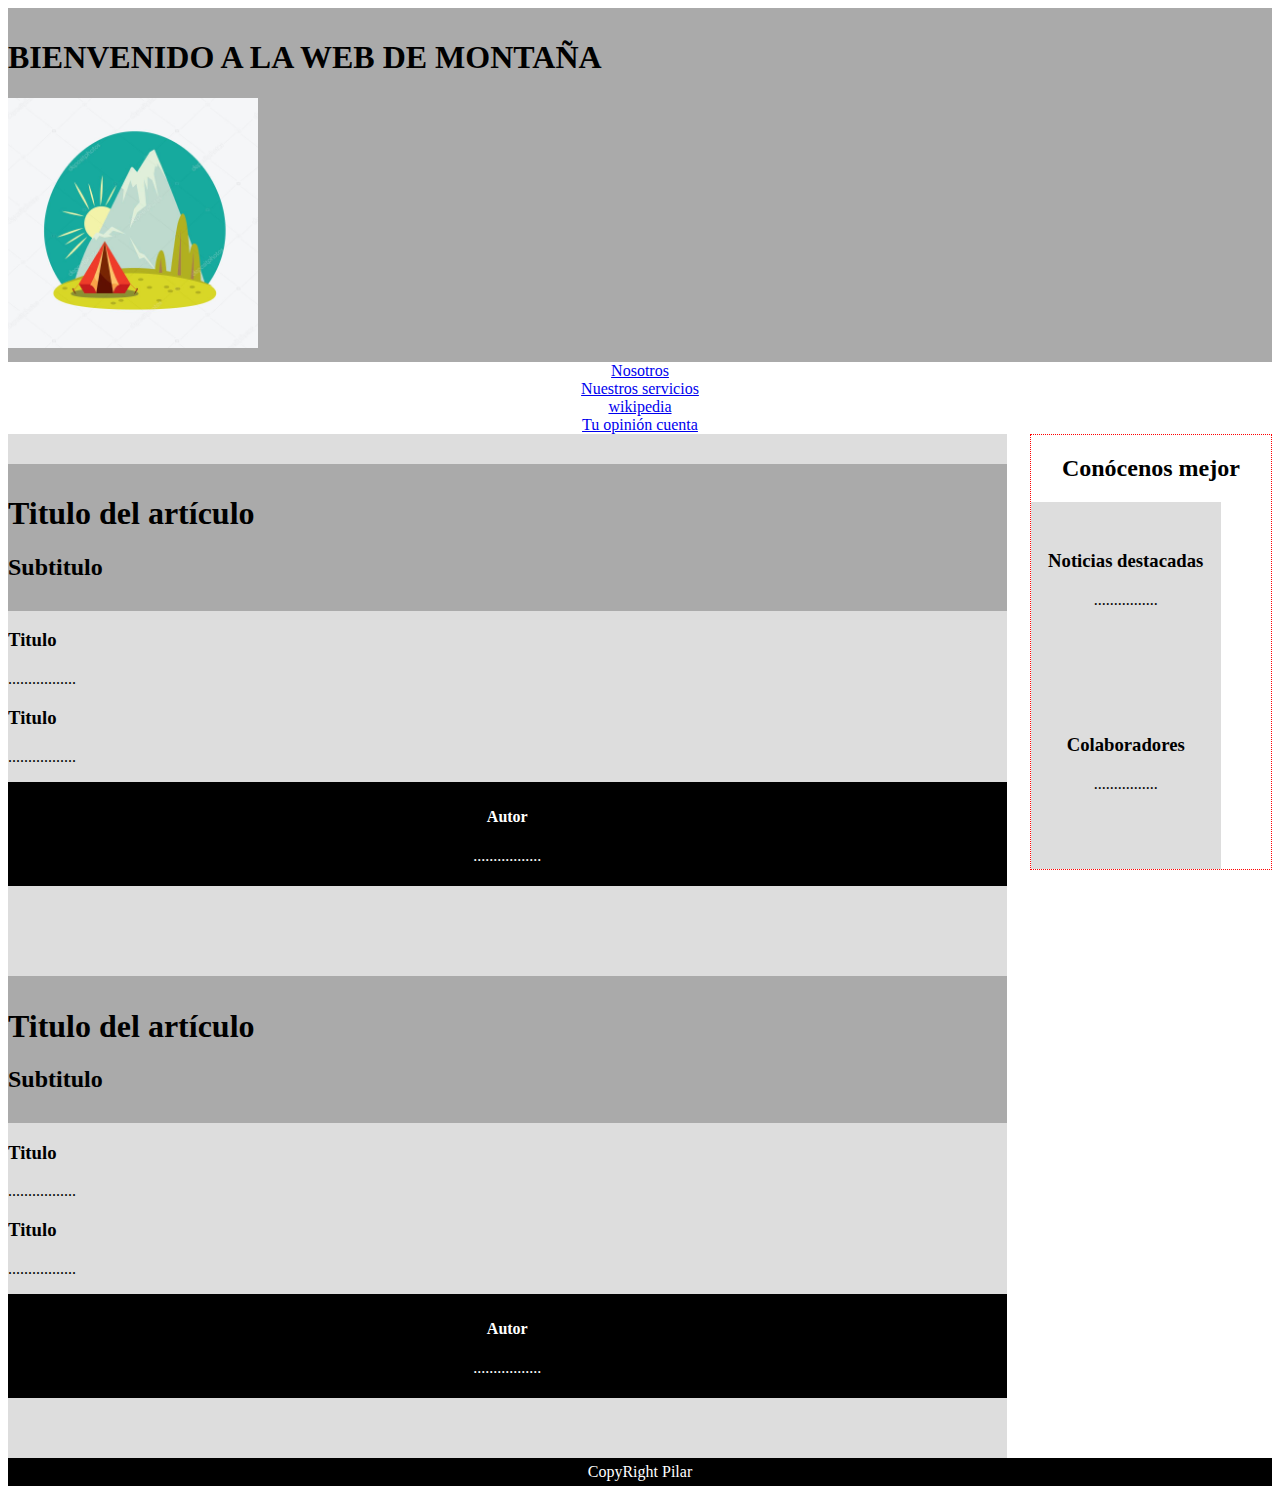
<file: index.html>
<!DOCTYPE html>
<html>
<head>
<meta http-equiv="content-type" content="text/html; charset=UTF-8">

    
    <title>Nuestras montañas</title>
    <style>
		html,body {
    	height:100%;
		}
		nav { 
			text-align: center;
		}
		nav a{ 
			padding: 30px;
		}

		header {
	    display:block;
  	  background:#AAA;
    	padding:10px 0px;
		}
		section {
    	width: 79%;
    	background: #DDD;
    	float: left;
    	overflow: auto;	
	    padding-bottom: 60px;
  	  padding-top:30px;
		}

	aside {
    float: right;
    border: 1px dotted red;
    width: 19%;
		text-align: center;
	}
	footer {
    position: relative;
    padding:5px 0px;
    clear: both;
    background: #000;
    text-align: center;
    color: #fff;
		margin: auto;
	}
         form div 
      {
        padding:10px;
      }
      form div > label
      {
        display: block;
        width: 100%;
      }
  </style>
  </head>
  <body>
    <header>
      <h1>
        BIENVENIDO A LA WEB DE MONTAÑA</h1>
      <picture><img src="ejerciciosTema2/imagenes/logo_empresa.jpg" height="250"></picture>
      </header>
    <nav>
      <a href="ejerciciosTema2/nosotros.html">Nosotros</a><br>
      <a href="ejerciciosTema2/nuestrosServicios.html">Nuestros servicios</a><br>
      <a href="https://es.wikipedia.org/wiki/Senderismo">wikipedia</a><br>
      <a href="ejerciciosTema3/opinion1.html">Tu opinión cuenta</a>
    </nav>
      <aside> 
      <h2>
        Conócenos mejor
        </h2>
      <section>
        <h3>Noticias destacadas</h3>
        <p>
          ................
        </p>
        </section>
      <section>
        <h3>Colaboradores</h3>
        <p>
          ................
        </p></section></aside>
      
      <section>
      <header>
        <h1>Titulo del artículo</h1>
        <h2>Subtitulo</h2></header>
      <article>
        <h3>
          Titulo</h3>
        <p>
          .................
        </p></article>
<article>
        <h3>
          Titulo</h3>
        <p>
          .................
        </p></article>
      <footer>
        <h4>
          Autor
        </h4>
        <p>
          .................
        </p></footer></section>
      <section>
      <header>
        <h1>Titulo del artículo</h1>
        <h2>Subtitulo</h2></header>
      <article>
        <h3>
          Titulo</h3>
        <p>
          .................
        </p></article>
<article>
        <h3>
          Titulo</h3>
        <p>
          .................
        </p></article>
      <footer>
        <h4>
          Autor
        </h4>
        <p>
          .................
        </p></footer></section>
    <footer>CopyRight Pilar</footer>
</body></html>
</file>
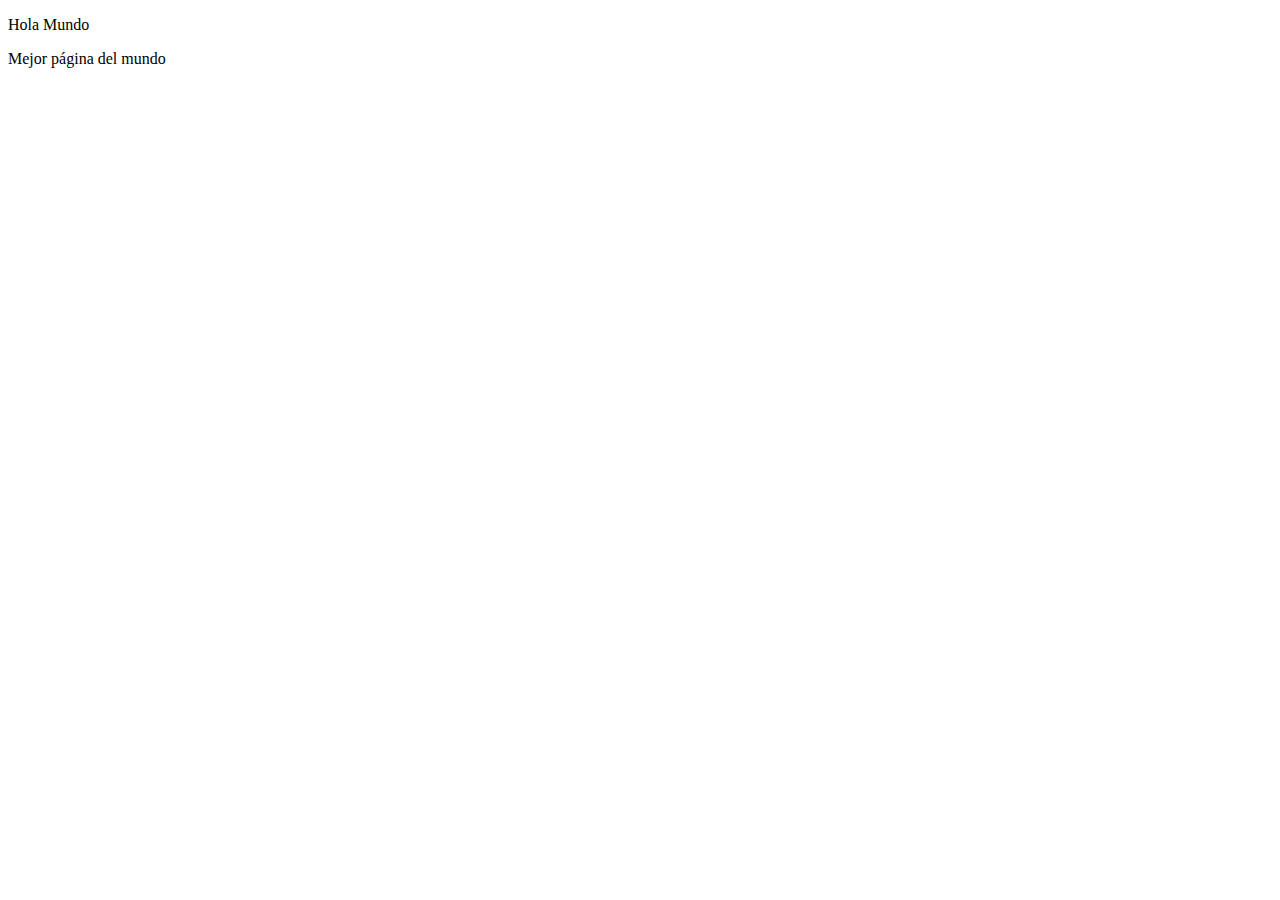
<file: disenoWeb/holamundo.html>
<!DOCTYPE html>
<html>
  <head>
    <meta http-equiv="content-type" content="text/html; charset=UTF-8">
    <title>Hola Mundo</title>
  </head>
  <body>
    <p>Hola Mundo</p>
    <p>
      Mejor página del mundo
    </p>
    <br>
    <p><br>
    </p>
  </body>
</html>
</file>
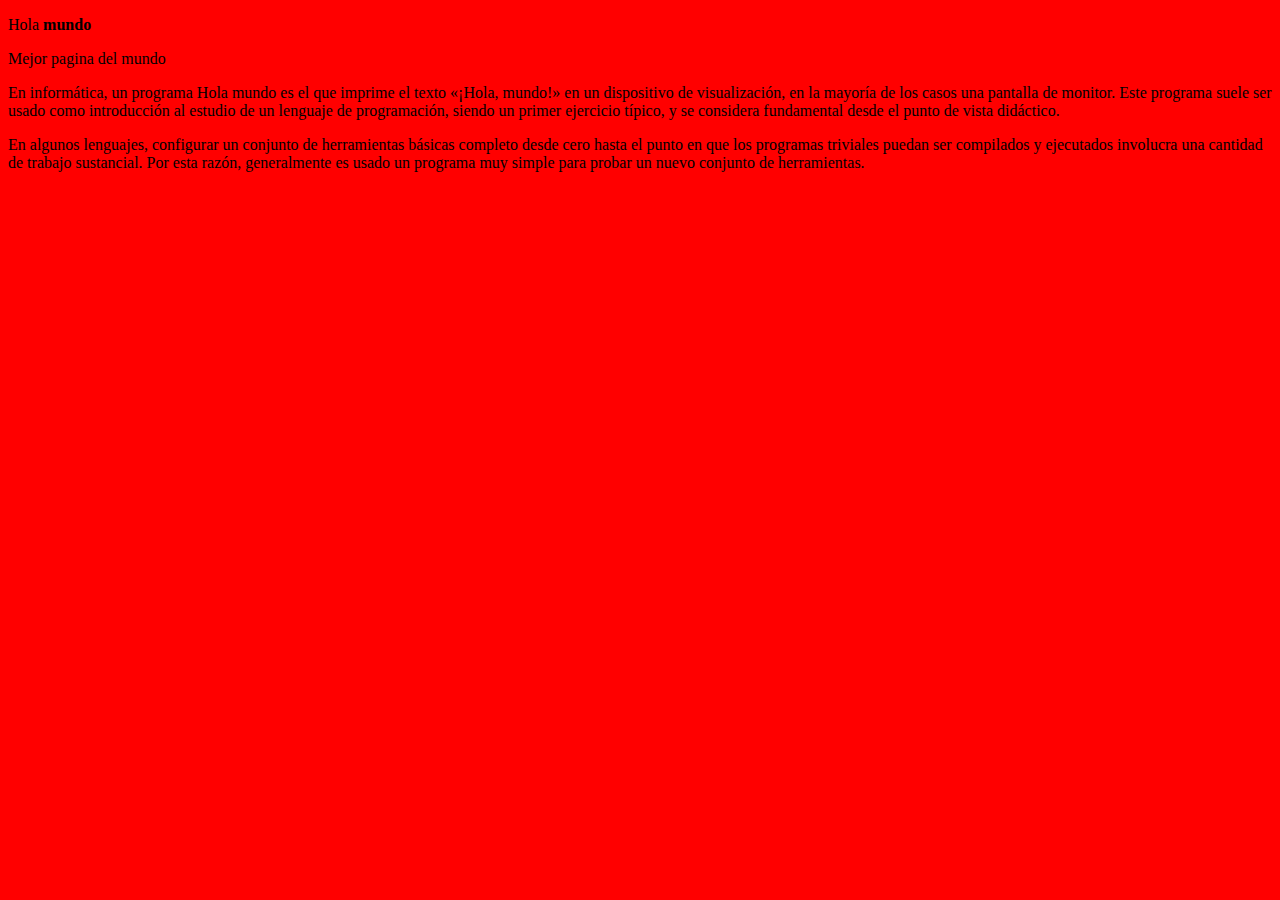
<file: disenoWeb/holaMundo2.html>
<!DOCTYPE html>
<html>
  <head>
    <meta http-equiv="content-type" content="text/html; charset=UTF-8">
    <title>Hola Mundo</title>
  </head>
  <body style=" background-color: red;" onclick="alert('quita tus manos de encima')">
    <p id="titulo" title=" eso es un hola mundo">Hola <strong>mundo</strong></p>
    <!-- esto es la definicion de hola mundo -->
    <p> Mejor pagina del mundo </p>
    <p class="descripcion"> En informática, un programa Hola mundo es el que imprime el texto
      «¡Hola, mundo!» en un dispositivo de visualización, en la mayoría de los
      casos una pantalla de monitor. Este programa suele ser usado como
      introducción al estudio de un lenguaje de programación, siendo un primer
      ejercicio típico, y se considera fundamental desde el punto de vista
      didáctico. </p>
    <p class="descripcion"> En algunos lenguajes, configurar un conjunto de herramientas básicas
      completo desde cero hasta el punto en que los programas triviales puedan
      ser compilados y ejecutados involucra una cantidad de trabajo sustancial.
      Por esta razón, generalmente es usado un programa muy simple para probar
      un nuevo conjunto de herramientas. </p>
    
  </body>
</html>
</file>
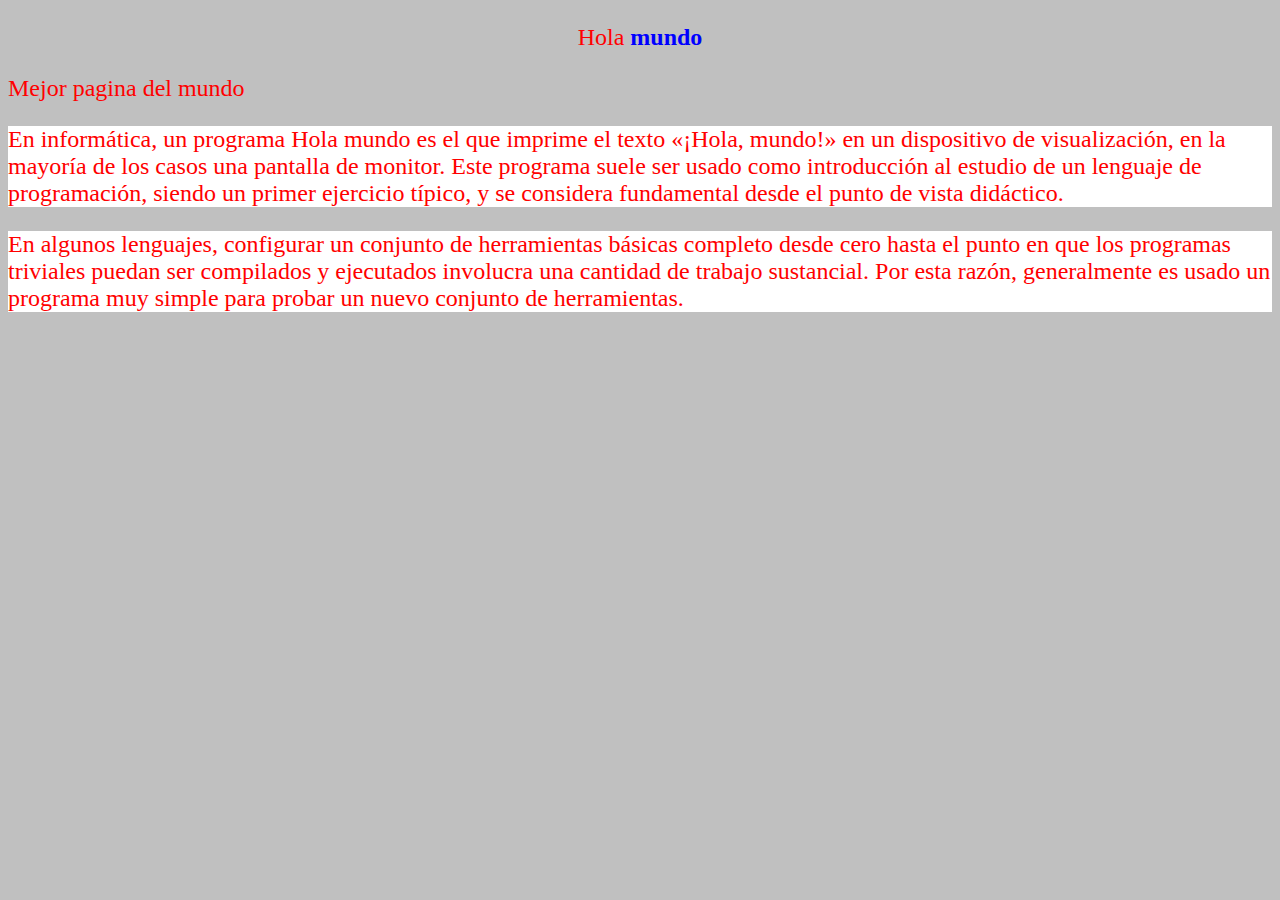
<file: disenoWeb/holaMundo3.html>
<!DOCTYPE html>
<html>
  <head>
    <meta http-equiv="content-type" content="text/html; charset=UTF-8">
    <title>Hola Mundo</title>
    <style>
      #titulo {
        text-align: center;
      }
      
      .descripcion {
        background-color: silver;
      }
      
      p {
        font-size: x-large;
        color: red;
      }
      
      p strong {
        color: blue;
      }
      
      p.descripcion {
        background-color: white;
      }
      
    </style>
  </head>
  <body class="descripcion" onclick="alert('quita tus manos de encima')">
    <p id="titulo" title=" eso es un hola mundo">Hola <strong>mundo</strong></p>
    <!-- esto es la definicion de hola mundo -->
    <p> Mejor pagina del mundo </p>
    <p class="descripcion"> En informática, un programa Hola mundo es el que
      imprime el texto «¡Hola, mundo!» en un dispositivo de visualización, en la
      mayoría de los casos una pantalla de monitor. Este programa suele ser
      usado como introducción al estudio de un lenguaje de programación, siendo
      un primer ejercicio típico, y se considera fundamental desde el punto de
      vista didáctico. </p>
    <p class="descripcion"> En algunos lenguajes, configurar un conjunto de
      herramientas básicas completo desde cero hasta el punto en que los
      programas triviales puedan ser compilados y ejecutados involucra una
      cantidad de trabajo sustancial. Por esta razón, generalmente es usado un
      programa muy simple para probar un nuevo conjunto de herramientas. </p>
  </body>
</html>
</file>
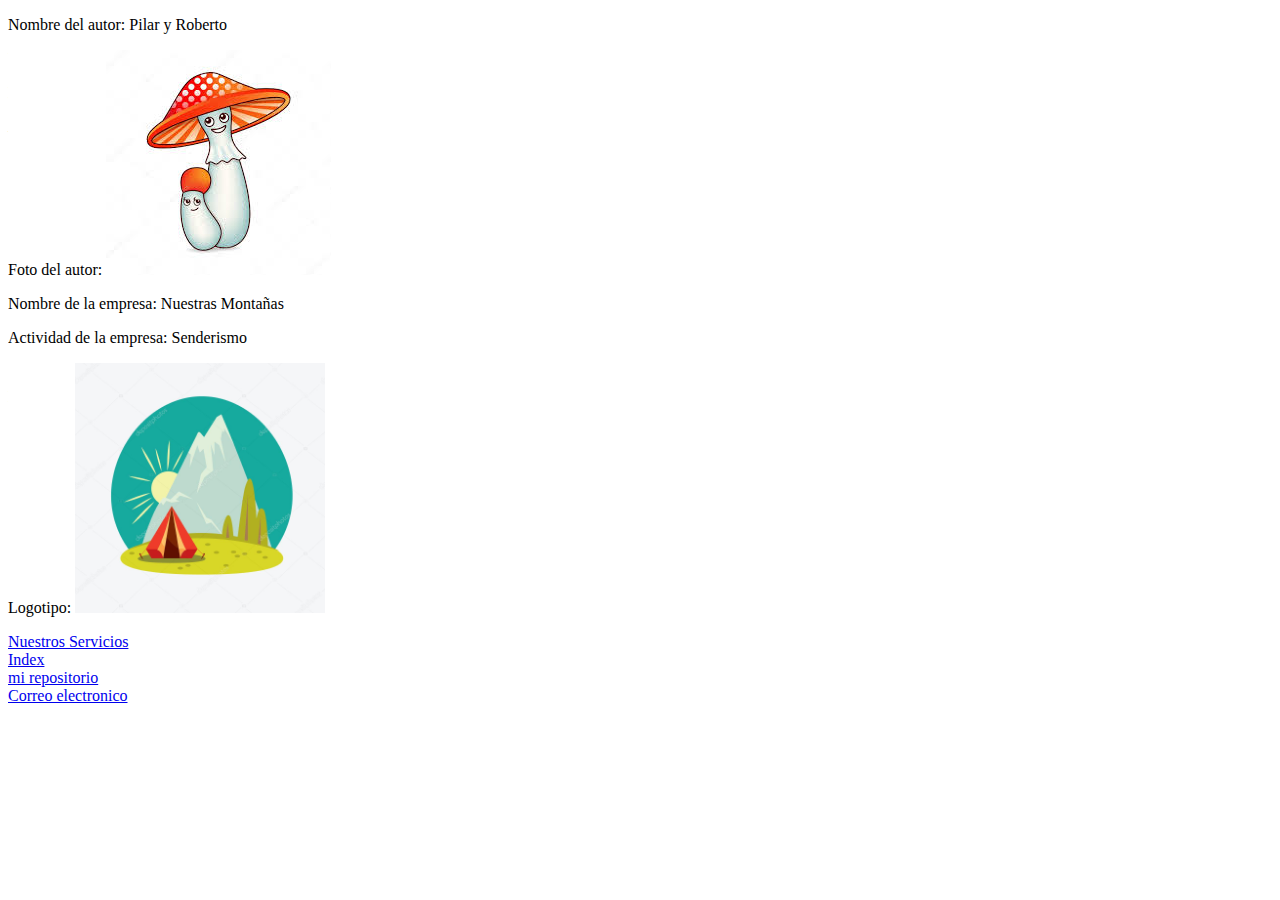
<file: ejerciciosTema2/nosotros.html>
<!DOCTYPE html>
<html>
  <head>
    <meta http-equiv="content-type" content="text/html; charset=UTF-8">
    <title>Nosotros</title>
  </head>
  <body>
    <p>
      Nombre del autor: Pilar y Roberto
    </p>
    <p>
      Foto del autor: <img src="imagenes/nuestraFoto.jpg">
    </p>
    <p>
      Nombre de la empresa:  Nuestras Montañas
    </p>
    <p>
      Actividad de la empresa:  Senderismo
    </p>
    <p>
      Logotipo: <img src="imagenes/logo_empresa.jpg" height="250">
    </p>
    <nav>
    <a href="nuestrosServicios.html">Nuestros Servicios</a><br>
    <a href="../index.html">Index</a><br>
    <a href="https://github.com/ppa04/ppa04.github.io">mi repositorio</a><br>
    <a href="mailto:pilar.pardo@ua.es">Correo electronico</a>
    
    </nav>
    
  </body>
</html>
</file>
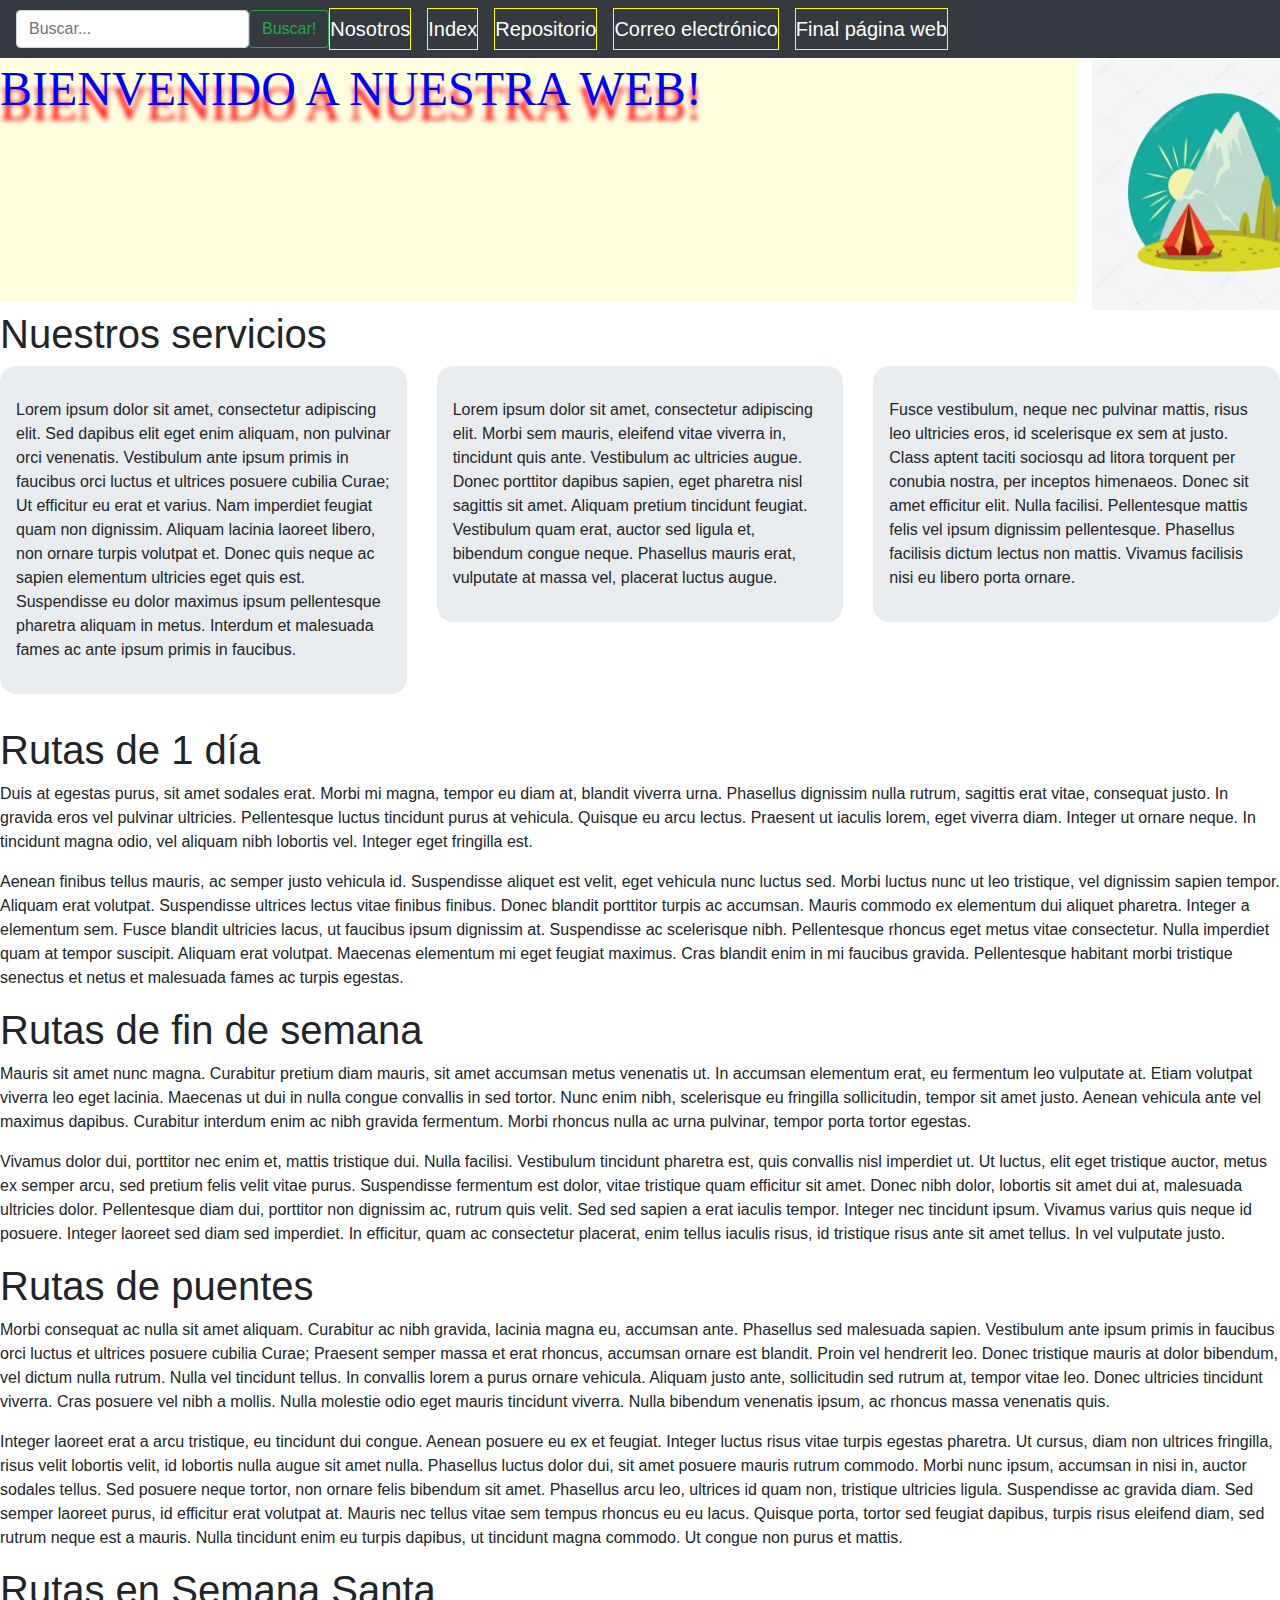
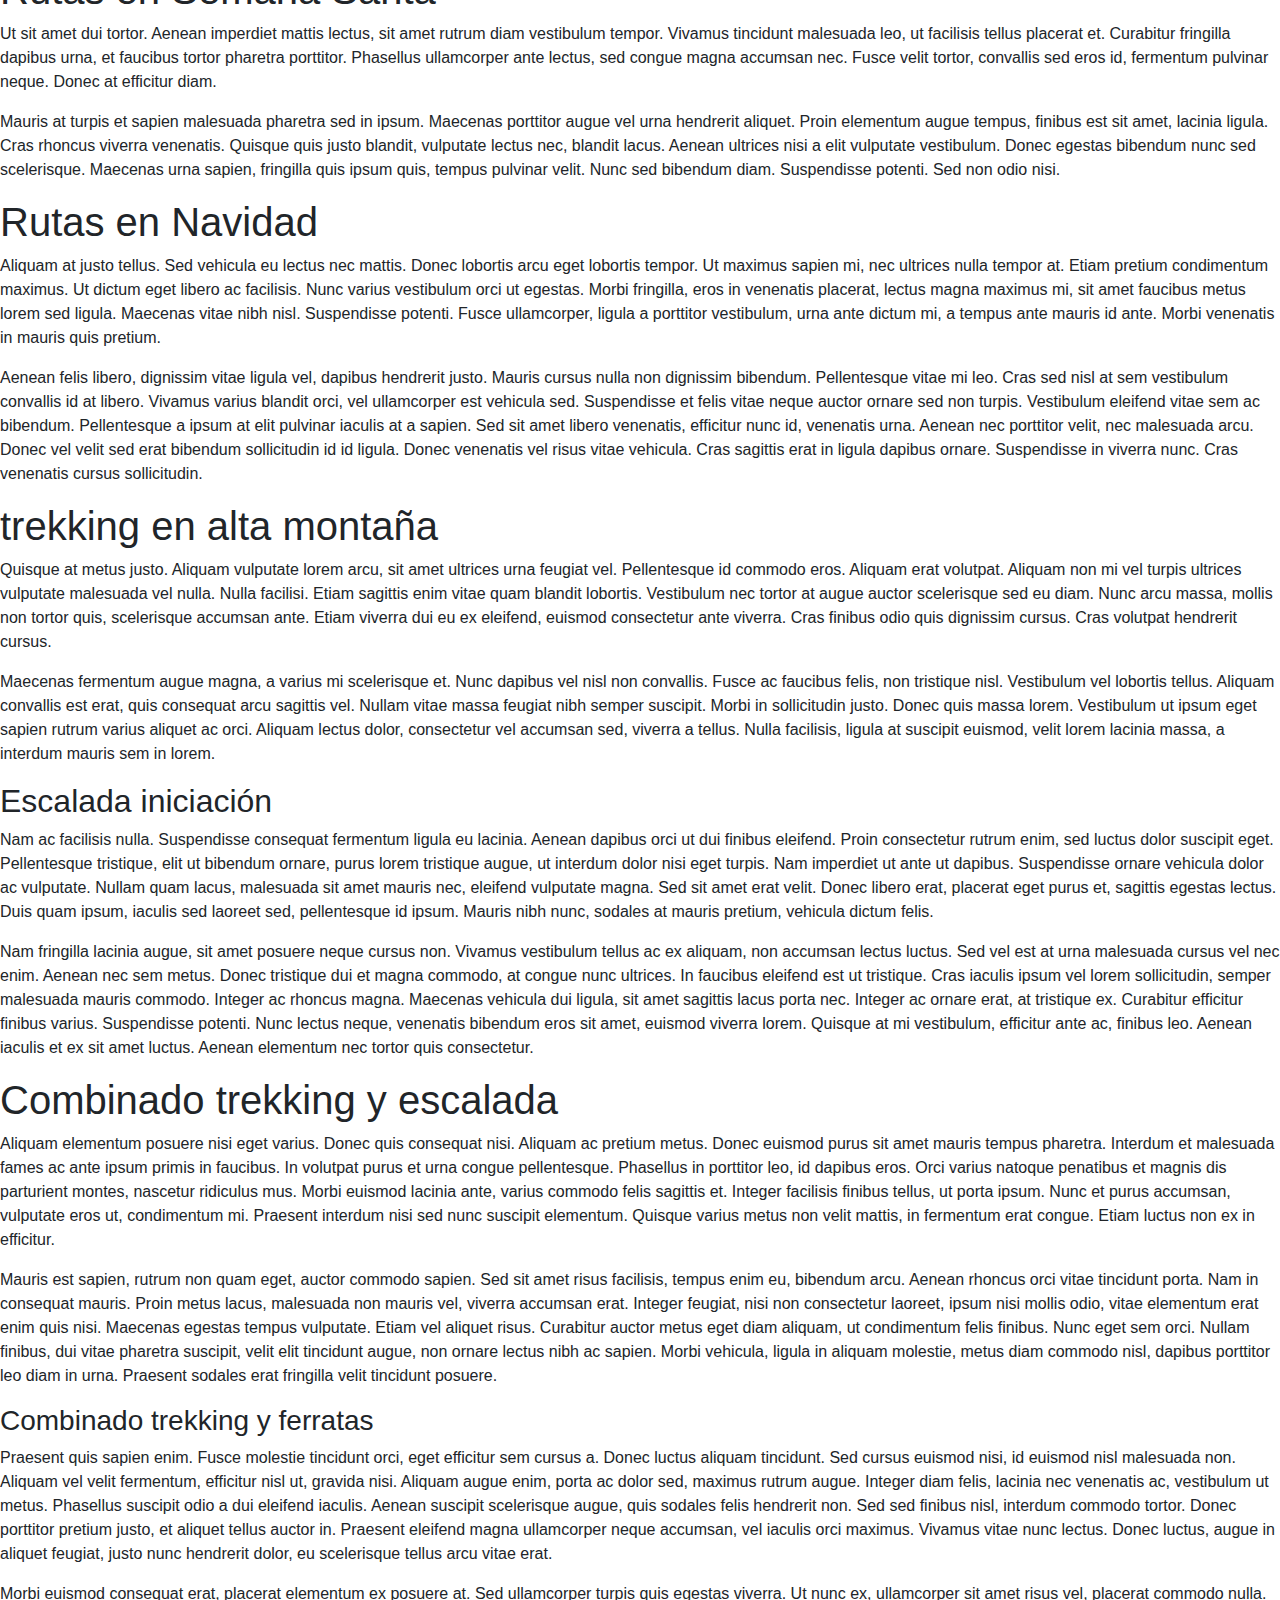
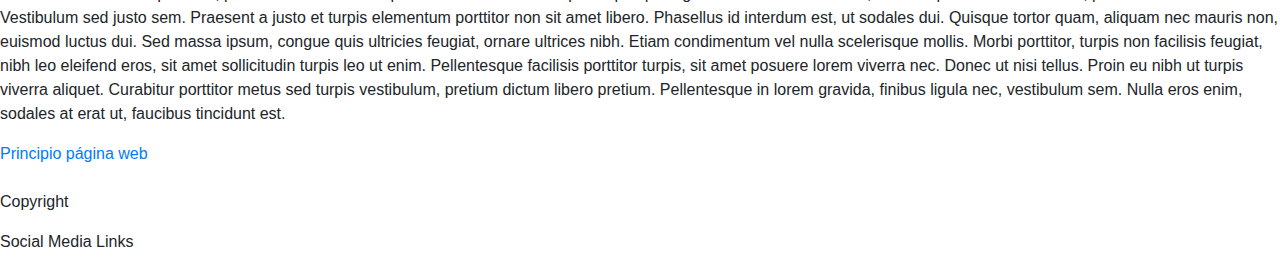
<file: ejerciciosTema2/nuestrosServicios.html>
<!DOCTYPE html>
<html>
<head>
<meta http-equiv="content-type" content="text/html; charset=UTF-8">
    
    <title>Nuestros Servicios</title>
  <link type="text/css" rel="stylesheet" href="../ejerciciosTema4/CSS/bootstrap.min.css">
<link type="text/css" rel="stylesheet" href="../ejerciciosTema4/CSS/miCss.css"></head>
  <body>
    <nav class="navbar navbar-expand-md navbar-dark fixed-top bg-dark">
      <button class="navbar-toggler" type="button">
        <span class="navbar-toggler-icon"></span>
      </button>
      <form class="form-inline">
        <input class="form-control" placeholder="Buscar..." type="text"><button class="btn btn-outline-success" type="submit">
        Buscar!
        </button>
      </form>
      <div class="collapse navbar-collapse">
      <a href="nosotros.html" class="navbar-brand">Nosotros</a><br>
      <a href="../index.html" class="navbar-brand">Index</a><br>
      <a href="https://github.com/ppa04/ppa04.github.io" class="navbar-brand">Repositorio</a><br>
      <a href="mailto:pilar.pardo@ua.es" class="navbar-brand">Correo electrónico</a><br>
      <a href="#finalpaginaweb" class="navbar-brand">Final página web</a>    
      </div>
    </nav>
      <a name="principiopaginaweb"></a>
    <header class="row">
      <h1 class="col-md-10 col-sm-6 col-12" id="cabecera">BIENVENIDO A NUESTRA WEB!</h1>
      <picture class="col-md-2 col-sm-6 col-12"><img src="imagenes/logo_empresa.jpg" alt="logotipo de mi empresa" height="250"></picture>
    </header>
    <section class="row">
    <header class="col-md-12 col-sm-12 col-12">
      <h1> Nuestros servicios </h1>
    </header>
      <article class="col-md-4 col-sm-12 col-12">
    <p> Lorem ipsum dolor sit amet, consectetur adipiscing elit. Sed dapibus
      elit eget enim aliquam, non pulvinar orci venenatis. Vestibulum ante ipsum
      primis in faucibus orci luctus et ultrices posuere cubilia Curae; Ut
      efficitur eu erat et varius. Nam imperdiet feugiat quam non dignissim.
      Aliquam lacinia laoreet libero, non ornare turpis volutpat et. Donec quis
      neque ac sapien elementum ultricies eget quis est. Suspendisse eu dolor
      maximus ipsum pellentesque pharetra aliquam in metus. Interdum et
      malesuada fames ac ante ipsum primis in faucibus. </p>
        </article>
      <article class="col-md-4 col-sm-12 col-12">
    <p> Lorem ipsum dolor sit
      amet, consectetur adipiscing elit. Morbi sem mauris, eleifend vitae
      viverra in, tincidunt quis ante. Vestibulum ac ultricies augue. Donec porttitor dapibus sapien, eget pharetra nisl sagittis sit amet.
      Aliquam pretium tincidunt feugiat. Vestibulum quam erat, auctor sed ligula
      et, bibendum congue neque. Phasellus mauris erat, vulputate at massa vel,
      placerat luctus augue.</p>
      </article>
      <article class="col-md-4 col-sm-12 col-12">
      <p>Fusce vestibulum, neque nec pulvinar mattis, risus
      leo ultricies eros, id scelerisque ex sem at justo. Class aptent taciti
      sociosqu ad litora torquent per conubia nostra, per inceptos himenaeos.
      Donec sit amet efficitur elit. Nulla facilisi. Pellentesque mattis felis
      vel ipsum dignissim pellentesque. Phasellus facilisis dictum lectus non
      mattis. Vivamus facilisis nisi eu libero porta ornare. </p>
        </article>
      </section>
    <h1> Rutas de 1 día </h1>
    <p> Duis at egestas purus, sit amet sodales erat. Morbi mi magna, tempor eu
      diam at, blandit viverra urna. Phasellus dignissim nulla rutrum, sagittis
      erat vitae, consequat justo. In gravida eros vel pulvinar ultricies.
      Pellentesque luctus tincidunt purus at vehicula. Quisque eu arcu lectus.
      Praesent ut iaculis lorem, eget viverra diam. Integer ut ornare neque. In
      tincidunt magna odio, vel aliquam nibh lobortis vel. Integer eget
      fringilla est. </p>
    <p> Aenean finibus tellus mauris, ac semper justo vehicula id. Suspendisse
      aliquet est velit, eget vehicula nunc luctus sed. Morbi luctus nunc ut leo
      tristique, vel dignissim sapien tempor. Aliquam erat volutpat. Suspendisse
      ultrices lectus vitae finibus finibus. Donec blandit porttitor turpis ac
      accumsan. Mauris commodo ex elementum dui aliquet pharetra. Integer a
      elementum sem. Fusce blandit ultricies lacus, ut faucibus ipsum dignissim
      at. Suspendisse ac scelerisque nibh. Pellentesque rhoncus eget metus vitae
      consectetur. Nulla imperdiet quam at tempor suscipit. Aliquam erat
      volutpat. Maecenas elementum mi eget feugiat maximus. Cras blandit enim in
      mi faucibus gravida. Pellentesque habitant morbi tristique senectus et
      netus et malesuada fames ac turpis egestas. </p>
    <h1> Rutas de fin de semana </h1>
    <p> Mauris sit amet nunc magna. Curabitur pretium diam mauris, sit amet
      accumsan metus venenatis ut. In accumsan elementum erat, eu fermentum leo
      vulputate at. Etiam volutpat viverra leo eget lacinia. Maecenas ut dui in
      nulla congue convallis in sed tortor. Nunc enim nibh, scelerisque eu
      fringilla sollicitudin, tempor sit amet justo. Aenean vehicula ante vel
      maximus dapibus. Curabitur interdum enim ac nibh gravida fermentum. Morbi
      rhoncus nulla ac urna pulvinar, tempor porta tortor egestas. </p>
    <p> Vivamus dolor dui, porttitor nec enim et, mattis tristique dui. Nulla
      facilisi. Vestibulum tincidunt pharetra est, quis convallis nisl imperdiet
      ut. Ut luctus, elit eget tristique auctor, metus ex semper arcu, sed
      pretium felis velit vitae purus. Suspendisse fermentum est dolor, vitae
      tristique quam efficitur sit amet. Donec nibh dolor, lobortis sit amet dui
      at, malesuada ultricies dolor. Pellentesque diam dui, porttitor non
      dignissim ac, rutrum quis velit. Sed sed sapien a erat iaculis tempor.
      Integer nec tincidunt ipsum. Vivamus varius quis neque id posuere. Integer
      laoreet sed diam sed imperdiet. In efficitur, quam ac consectetur
      placerat, enim tellus iaculis risus, id tristique risus ante sit amet
      tellus. In vel vulputate justo. </p>
    <h1> Rutas de puentes </h1>
    <p> Morbi consequat ac nulla sit amet aliquam. Curabitur ac nibh gravida,
      lacinia magna eu, accumsan ante. Phasellus sed malesuada sapien.
      Vestibulum ante ipsum primis in faucibus orci luctus et ultrices posuere
      cubilia Curae; Praesent semper massa et erat rhoncus, accumsan ornare est
      blandit. Proin vel hendrerit leo. Donec tristique mauris at dolor
      bibendum, vel dictum nulla rutrum. Nulla vel tincidunt tellus. In
      convallis lorem a purus ornare vehicula. Aliquam justo ante, sollicitudin
      sed rutrum at, tempor vitae leo. Donec ultricies tincidunt viverra. Cras
      posuere vel nibh a mollis. Nulla molestie odio eget mauris tincidunt
      viverra. Nulla bibendum venenatis ipsum, ac rhoncus massa venenatis quis.
    </p>
    <p> Integer laoreet erat a arcu tristique, eu tincidunt dui congue. Aenean
      posuere eu ex et feugiat. Integer luctus risus vitae turpis egestas
      pharetra. Ut cursus, diam non ultrices fringilla, risus velit lobortis
      velit, id lobortis nulla augue sit amet nulla. Phasellus luctus dolor dui,
      sit amet posuere mauris rutrum commodo. Morbi nunc ipsum, accumsan in nisi
      in, auctor sodales tellus. Sed posuere neque tortor, non ornare felis
      bibendum sit amet. Phasellus arcu leo, ultrices id quam non, tristique
      ultricies ligula. Suspendisse ac gravida diam. Sed semper laoreet purus,
      id efficitur erat volutpat at. Mauris nec tellus vitae sem tempus rhoncus
      eu eu lacus. Quisque porta, tortor sed feugiat dapibus, turpis risus
      eleifend diam, sed rutrum neque est a mauris. Nulla tincidunt enim eu
      turpis dapibus, ut tincidunt magna commodo. Ut congue non purus et mattis.
    </p>
    <h1> Rutas en Semana Santa </h1>
    <p> Ut sit amet dui tortor. Aenean imperdiet mattis lectus, sit amet rutrum
      diam vestibulum tempor. Vivamus tincidunt malesuada leo, ut facilisis
      tellus placerat et. Curabitur fringilla dapibus urna, et faucibus tortor
      pharetra porttitor. Phasellus ullamcorper ante lectus, sed congue magna
      accumsan nec. Fusce velit tortor, convallis sed eros id, fermentum
      pulvinar neque. Donec at efficitur diam. </p>
    <p> Mauris at turpis et sapien malesuada pharetra sed in ipsum. Maecenas
      porttitor augue vel urna hendrerit aliquet. Proin elementum augue tempus,
      finibus est sit amet, lacinia ligula. Cras rhoncus viverra venenatis.
      Quisque quis justo blandit, vulputate lectus nec, blandit lacus. Aenean
      ultrices nisi a elit vulputate vestibulum. Donec egestas bibendum nunc sed
      scelerisque. Maecenas urna sapien, fringilla quis ipsum quis, tempus
      pulvinar velit. Nunc sed bibendum diam. Suspendisse potenti. Sed non odio
      nisi. </p>
    <h1> Rutas en Navidad </h1>
    <p> Aliquam at justo tellus. Sed vehicula eu lectus nec mattis. Donec
      lobortis arcu eget lobortis tempor. Ut maximus sapien mi, nec ultrices
      nulla tempor at. Etiam pretium condimentum maximus. Ut dictum eget libero
      ac facilisis. Nunc varius vestibulum orci ut egestas. Morbi fringilla,
      eros in venenatis placerat, lectus magna maximus mi, sit amet faucibus
      metus lorem sed ligula. Maecenas vitae nibh nisl. Suspendisse potenti.
      Fusce ullamcorper, ligula a porttitor vestibulum, urna ante dictum mi, a
      tempus ante mauris id ante. Morbi venenatis in mauris quis pretium. </p>
    <p> Aenean felis libero, dignissim vitae ligula vel, dapibus hendrerit
      justo. Mauris cursus nulla non dignissim bibendum. Pellentesque vitae mi
      leo. Cras sed nisl at sem vestibulum convallis id at libero. Vivamus
      varius blandit orci, vel ullamcorper est vehicula sed. Suspendisse et
      felis vitae neque auctor ornare sed non turpis. Vestibulum eleifend vitae
      sem ac bibendum. Pellentesque a ipsum at elit pulvinar iaculis at a
      sapien. Sed sit amet libero venenatis, efficitur nunc id, venenatis urna.
      Aenean nec porttitor velit, nec malesuada arcu. Donec vel velit sed erat
      bibendum sollicitudin id id ligula. Donec venenatis vel risus vitae
      vehicula. Cras sagittis erat in ligula dapibus ornare. Suspendisse in
      viverra nunc. Cras venenatis cursus sollicitudin. </p>
    <h1> trekking en alta montaña </h1>
    <p> Quisque at metus justo. Aliquam vulputate lorem arcu, sit amet ultrices
      urna feugiat vel. Pellentesque id commodo eros. Aliquam erat volutpat.
      Aliquam non mi vel turpis ultrices vulputate malesuada vel nulla. Nulla
      facilisi. Etiam sagittis enim vitae quam blandit lobortis. Vestibulum nec
      tortor at augue auctor scelerisque sed eu diam. Nunc arcu massa, mollis
      non tortor quis, scelerisque accumsan ante. Etiam viverra dui eu ex
      eleifend, euismod consectetur ante viverra. Cras finibus odio quis
      dignissim cursus. Cras volutpat hendrerit cursus. </p>
    <p> Maecenas fermentum augue magna, a varius mi scelerisque et. Nunc dapibus
      vel nisl non convallis. Fusce ac faucibus felis, non tristique nisl.
      Vestibulum vel lobortis tellus. Aliquam convallis est erat, quis consequat
      arcu sagittis vel. Nullam vitae massa feugiat nibh semper suscipit. Morbi
      in sollicitudin justo. Donec quis massa lorem. Vestibulum ut ipsum eget
      sapien rutrum varius aliquet ac orci. Aliquam lectus dolor, consectetur
      vel accumsan sed, viverra a tellus. Nulla facilisis, ligula at suscipit
      euismod, velit lorem lacinia massa, a interdum mauris sem in lorem. </p>
    <h2> Escalada iniciación </h2>
    <p> Nam ac facilisis nulla. Suspendisse consequat fermentum ligula eu
      lacinia. Aenean dapibus orci ut dui finibus eleifend. Proin consectetur
      rutrum enim, sed luctus dolor suscipit eget. Pellentesque tristique, elit
      ut bibendum ornare, purus lorem tristique augue, ut interdum dolor nisi
      eget turpis. Nam imperdiet ut ante ut dapibus. Suspendisse ornare vehicula
      dolor ac vulputate. Nullam quam lacus, malesuada sit amet mauris nec,
      eleifend vulputate magna. Sed sit amet erat velit. Donec libero erat,
      placerat eget purus et, sagittis egestas lectus. Duis quam ipsum, iaculis
      sed laoreet sed, pellentesque id ipsum. Mauris nibh nunc, sodales at
      mauris pretium, vehicula dictum felis. </p>
    <p> Nam fringilla lacinia augue, sit amet posuere neque cursus non. Vivamus
      vestibulum tellus ac ex aliquam, non accumsan lectus luctus. Sed vel est
      at urna malesuada cursus vel nec enim. Aenean nec sem metus. Donec
      tristique dui et magna commodo, at congue nunc ultrices. In faucibus
      eleifend est ut tristique. Cras iaculis ipsum vel lorem sollicitudin,
      semper malesuada mauris commodo. Integer ac rhoncus magna. Maecenas
      vehicula dui ligula, sit amet sagittis lacus porta nec. Integer ac ornare
      erat, at tristique ex. Curabitur efficitur finibus varius. Suspendisse
      potenti. Nunc lectus neque, venenatis bibendum eros sit amet, euismod
      viverra lorem. Quisque at mi vestibulum, efficitur ante ac, finibus leo.
      Aenean iaculis et ex sit amet luctus. Aenean elementum nec tortor quis
      consectetur. </p>
    <h1> Combinado trekking y escalada </h1>
    <p> Aliquam elementum posuere nisi eget varius. Donec quis consequat nisi.
      Aliquam ac pretium metus. Donec euismod purus sit amet mauris tempus
      pharetra. Interdum et malesuada fames ac ante ipsum primis in faucibus. In
      volutpat purus et urna congue pellentesque. Phasellus in porttitor leo, id
      dapibus eros. Orci varius natoque penatibus et magnis dis parturient
      montes, nascetur ridiculus mus. Morbi euismod lacinia ante, varius commodo
      felis sagittis et. Integer facilisis finibus tellus, ut porta ipsum. Nunc
      et purus accumsan, vulputate eros ut, condimentum mi. Praesent interdum
      nisi sed nunc suscipit elementum. Quisque varius metus non velit mattis,
      in fermentum erat congue. Etiam luctus non ex in efficitur. </p>
    <p> Mauris est sapien, rutrum non quam eget, auctor commodo sapien. Sed sit
      amet risus facilisis, tempus enim eu, bibendum arcu. Aenean rhoncus orci
      vitae tincidunt porta. Nam in consequat mauris. Proin metus lacus,
      malesuada non mauris vel, viverra accumsan erat. Integer feugiat, nisi non
      consectetur laoreet, ipsum nisi mollis odio, vitae elementum erat enim
      quis nisi. Maecenas egestas tempus vulputate. Etiam vel aliquet risus.
      Curabitur auctor metus eget diam aliquam, ut condimentum felis finibus.
      Nunc eget sem orci. Nullam finibus, dui vitae pharetra suscipit, velit
      elit tincidunt augue, non ornare lectus nibh ac sapien. Morbi vehicula,
      ligula in aliquam molestie, metus diam commodo nisl, dapibus porttitor leo
      diam in urna. Praesent sodales erat fringilla velit tincidunt posuere. </p>
    <h3> Combinado trekking y ferratas </h3>
    <p> Praesent quis sapien enim. Fusce molestie tincidunt orci, eget efficitur
      sem cursus a. Donec luctus aliquam tincidunt. Sed cursus euismod nisi, id
      euismod nisl malesuada non. Aliquam vel velit fermentum, efficitur nisl
      ut, gravida nisi. Aliquam augue enim, porta ac dolor sed, maximus rutrum
      augue. Integer diam felis, lacinia nec venenatis ac, vestibulum ut metus.
      Phasellus suscipit odio a dui eleifend iaculis. Aenean suscipit
      scelerisque augue, quis sodales felis hendrerit non. Sed sed finibus nisl,
      interdum commodo tortor. Donec porttitor pretium justo, et aliquet tellus
      auctor in. Praesent eleifend magna ullamcorper neque accumsan, vel iaculis
      orci maximus. Vivamus vitae nunc lectus. Donec luctus, augue in aliquet
      feugiat, justo nunc hendrerit dolor, eu scelerisque tellus arcu vitae
      erat. </p>
    <p> Morbi euismod consequat erat, placerat elementum ex posuere at. Sed
      ullamcorper turpis quis egestas viverra. Ut nunc ex, ullamcorper sit amet
      risus vel, placerat commodo nulla. Vestibulum sed justo sem. Praesent a
      justo et turpis elementum porttitor non sit amet libero. Phasellus id
      interdum est, ut sodales dui. Quisque tortor quam, aliquam nec mauris non,
      euismod luctus dui. Sed massa ipsum, congue quis ultricies feugiat, ornare
      ultrices nibh. Etiam condimentum vel nulla scelerisque mollis. Morbi
      porttitor, turpis non facilisis feugiat, nibh leo eleifend eros, sit amet
      sollicitudin turpis leo ut enim. Pellentesque facilisis porttitor turpis,
      sit amet posuere lorem viverra nec. Donec ut nisi tellus. Proin eu nibh ut
      turpis viverra aliquet. Curabitur porttitor metus sed turpis vestibulum,
      pretium dictum libero pretium. Pellentesque in lorem gravida, finibus
      ligula nec, vestibulum sem. Nulla eros enim, sodales at erat ut, faucibus
      tincidunt est. </p>
    <a name="finalpaginaweb"></a> <a href="#principiopaginaweb">Principio
      página web</a><br><br>
        <footer>
      <p>Copyright</p>
      <p>Social Media Links</p>
    </footer>
</body></html>
</file>
<file: ejerciciosTema4/CSS/miCss.css>
nav a {
  border: solid yellow 1px;
}
nav a:hover {
  border: solid green 1px;
}
body > header{ margin-top: 60px; } 
section article p{
  padding:2em 1em;
  margin-bottom: 2em;
  background-color:#e9ecef;
  border-radius: 1em;
}
#cabecera {
  color: blue;
  font-family: "Times New Roman", Times, serif;
  font-size: 3em;
  background-color: lightyellow;
  text-shadow: 0px 15px 5px red;
}
</file>
